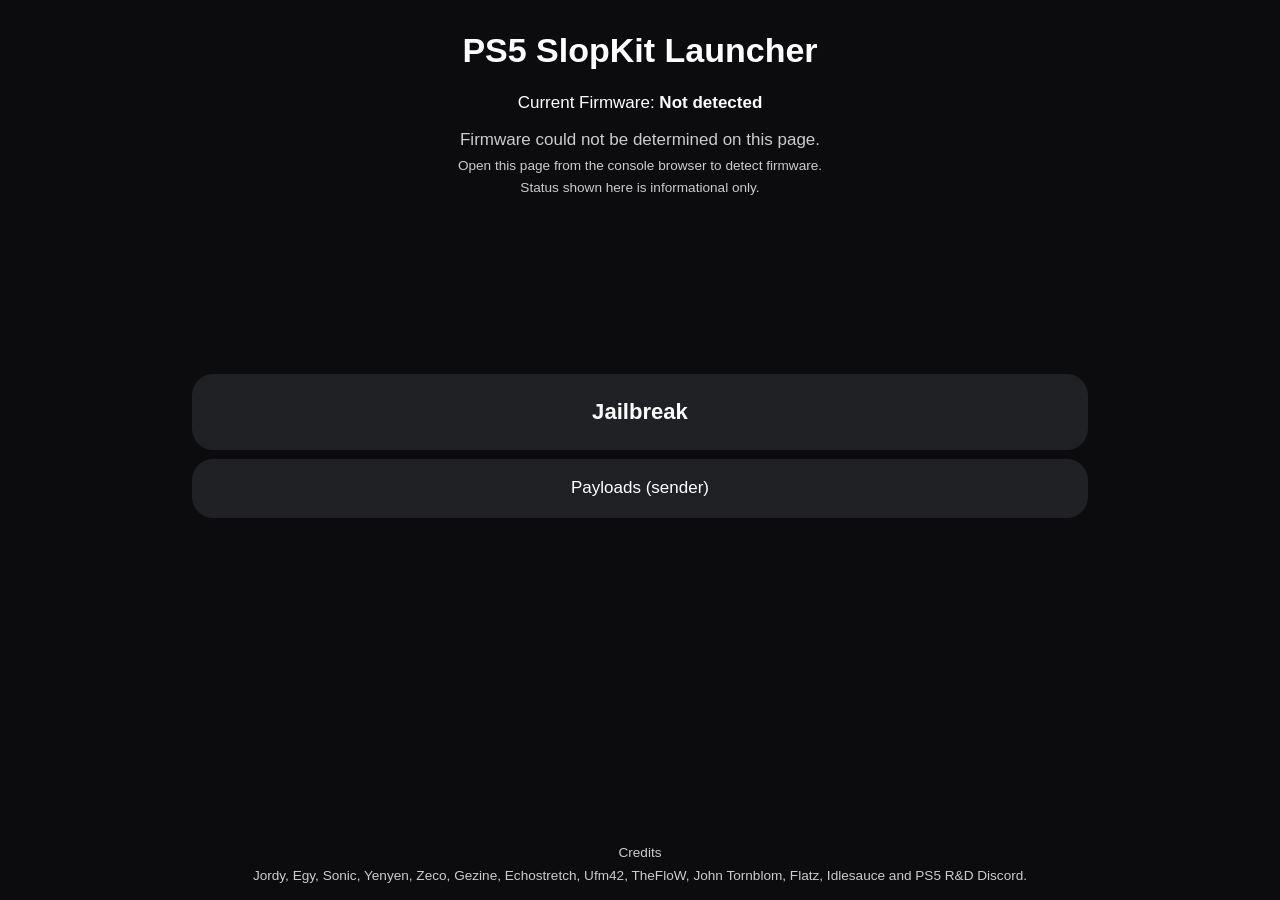
<file: index.html>
<!DOCTYPE html>
<html lang="en">
<head>
  <meta charset="utf-8">
  <meta name="viewport" content="width=device-width, initial-scale=1">
  <title>PS5 SlopKit Launcher</title>
  <link rel="stylesheet" href="main.css?v=final">
</head>
<body>
  <div class="p-2">
    <h1 class="text-center">PS5 SlopKit Launcher</h1>
    <p class="text-center" id="top-bar-text">Current Firmware: <span class="fw-bold" id="current-fw">Unknown</span></p>
    <p class="text-center firmware-note" id="fw-compat-note" aria-live="polite">Detecting compatibility…</p>
    <p class="text-center text-secondary" id="fw-prereq-note">Use this page directly on the console browser for the best results.</p>
    <p class="text-center text-secondary" id="fw-support-matrix"></p>
  </div>

  <div id="main-content">
    <div id="pre-jb-view" class="selected">
      <a tabindex="0" class="btn fw-bold" id="run-jb"
         href="slopkit/poops.html?go=1&amp;auto=1&amp;production=1&amp;trigger=netcontrol&amp;attempts=8&amp;only=ps0_preflight,ps1_prepare,ps3_stage0,ps4_validate,ps5_stage1,ps6_stage2,ps8_stage3,ps9_stage4,ps10_stage5&amp;log=debug&amp;payload=1&amp;v=final">Jailbreak</a>
      <a tabindex="0" class="btn btn-secondary" id="run-sender"
         href="slopkit/poops.html?go=1&amp;auto=1&amp;production=1&amp;trigger=netcontrol&amp;attempts=8&amp;only=ps0_preflight,ps1_prepare,ps3_stage0,ps4_validate,ps5_stage1,ps6_stage2,ps8_stage3,ps9_stage4,ps10_stage5&amp;log=debug&amp;payload=1&amp;reuse=1&amp;v=final">Payloads (sender)</a>
    </div>
  </div>

  <div class="position-relative text-center p-2 mb-2">
    <p class="text-secondary">Credits</p>
    <p class="text-secondary mt-2">Jordy, Egy, Sonic, Yenyen, Zeco, Gezine, Echostretch, Ufm42, TheFloW, John Tornblom, Flatz, Idlesauce and PS5 R&amp;D Discord.</p>
  </div>

  <script>
    try {
      var compatibilityNote = document.getElementById("fw-compat-note");
      var prerequisiteNote = document.getElementById("fw-prereq-note");
      var supportMatrix = document.getElementById("fw-support-matrix");
      var firmwareMatch = /PlayStation 5\/(\d+\.\d+)/.exec(navigator.userAgent);
      var firmware = firmwareMatch ? firmwareMatch[1] : "";
      document.getElementById("current-fw").textContent = firmware || "Not detected";
      if (supportMatrix) {
        supportMatrix.textContent = "Status shown here is informational only.";
      }
      if (compatibilityNote && prerequisiteNote) {
        compatibilityNote.className = "text-center firmware-note";
        if (firmware) {
          compatibilityNote.textContent = "Detected firmware " + firmware + ".";
          prerequisiteNote.textContent = "Status information is available on this page.";
        } else {
          compatibilityNote.textContent = "Firmware could not be determined on this page.";
          prerequisiteNote.textContent = "Open this page from the console browser to detect firmware.";
        }
      }
    } catch (e) { }
  </script>
</body>
</html>
</file>
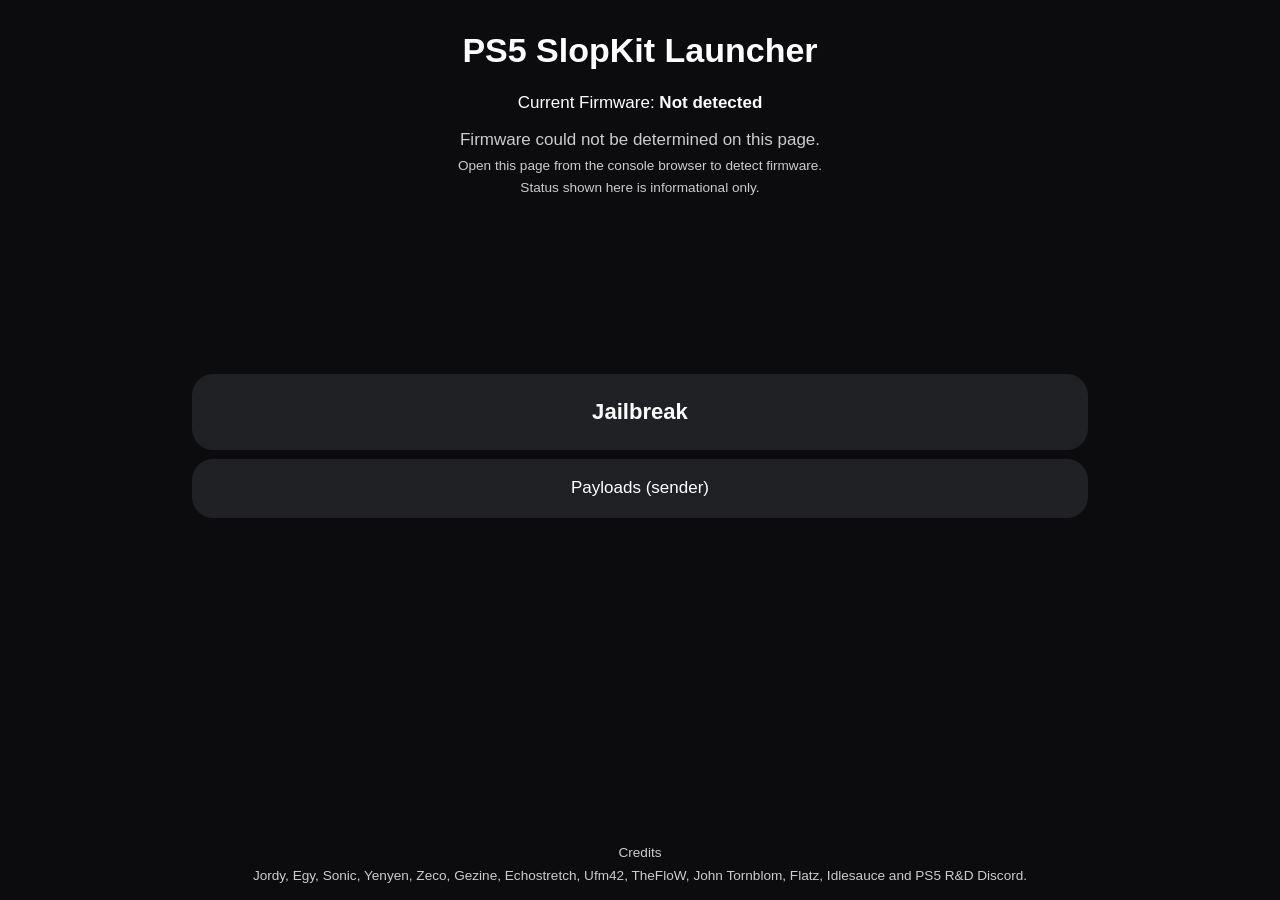
<file: document/en/ps5/index.html>
<!doctype html>
<html lang="en">
<head>
<meta charset="utf-8">
<meta name="viewport" content="width=device-width, initial-scale=1">
<title>SlopKit PS5 redirect</title>
<meta http-equiv="refresh" content="0; url=../../../index.html">
<style>html,body{margin:0;height:100%;background:#0b0d10}</style>
<script>
location.replace("../../../index.html");
</script>
</head>
<body>
<noscript><p><a href="../../../index.html">Continue to the SlopKit homepage</a></p></noscript>
</body>
</html>
</file>
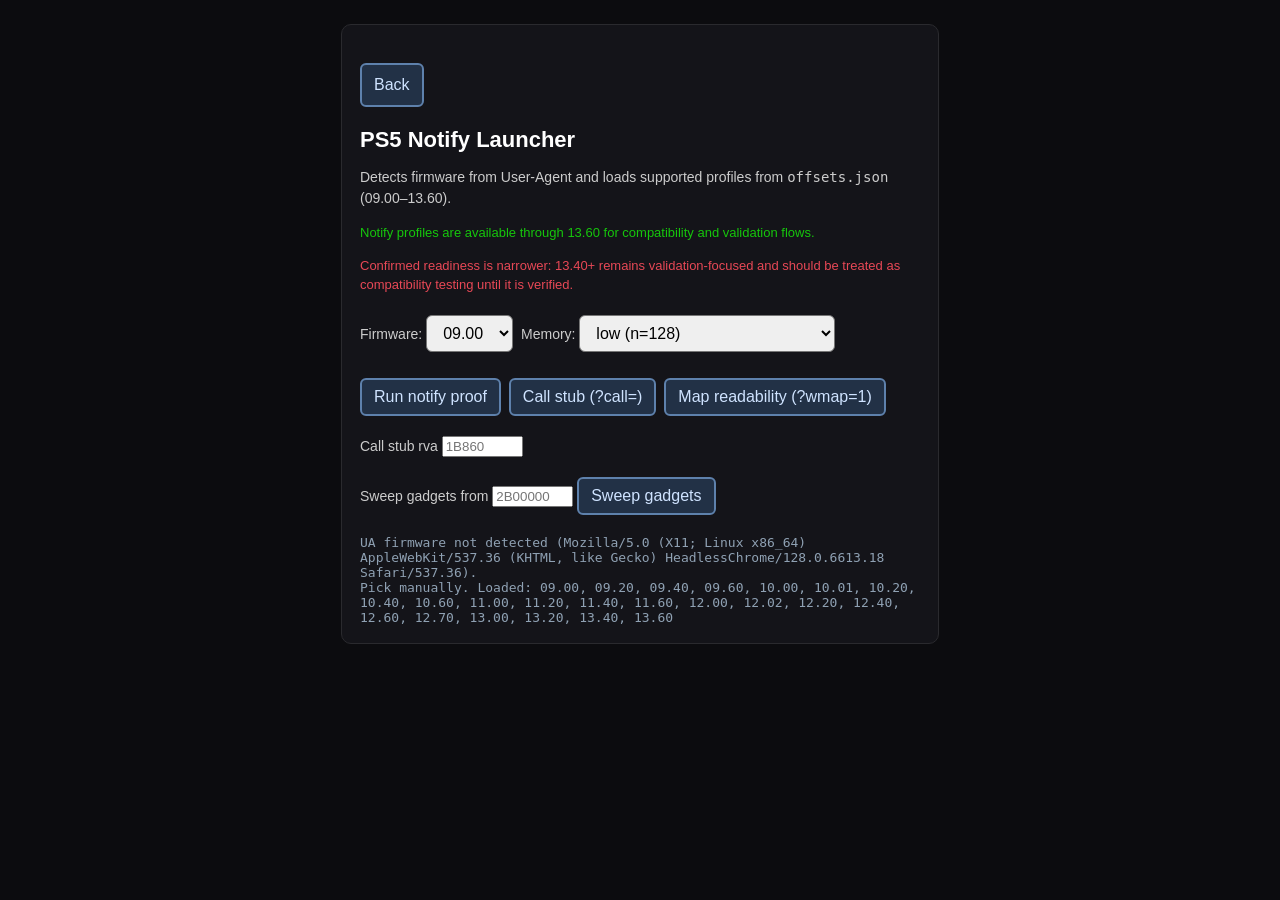
<file: notify-launcher.html>
<!DOCTYPE html>
<html>
<head>
<meta charset="utf-8">
<meta name="viewport" content="width=device-width, initial-scale=1">
<title>PS5 Notify Launcher</title>
<style>
html,body{margin:0;min-height:100%;background:#0c0c0f;color:#ccc;font-family:Arial,sans-serif}
body{display:flex;flex-direction:column;align-items:center;padding:24px 12px}
#box{max-width:560px;width:100%;background:#141419;border:1px solid #2a2a2e;border-radius:10px;padding:18px}
h1{font-size:22px;color:#fff;margin:0 0 8px}
p{font-size:14px;line-height:1.5}
select,button,.linkbtn{font-size:16px;padding:8px 12px;margin:6px 4px 6px 0;border-radius:6px}
button,.linkbtn{background:#223146;color:#cfe3ff;border:2px solid #5e81ac;cursor:pointer;text-decoration:none;display:inline-block}
button:disabled{opacity:0.4;cursor:default}
#status{font-family:Consolas,monospace;font-size:13px;color:#8fa1b3;white-space:pre-wrap}
.note{font-size:13px;color:#e74856}
.done{font-size:13px;color:#16c60c}
</style>
</head>
<body>
<div id="box">
<p><a class="linkbtn" href="index.html">Back</a></p>
<h1>PS5 Notify Launcher</h1>
<p>Detects firmware from User-Agent and loads supported profiles from <code>offsets.json</code> (09.00&ndash;13.60).</p>
<p class="done" id="notify-availability"></p>
<p class="note" id="notify-readiness"></p>
<p>Firmware: <select id="fw"></select>
<label>Memory: <select id="mem"><option value="512">normal (n=512)</option><option value="128" selected>low (n=128)</option><option value="64">ultra-low (n=64)</option><option value="emergency">emergency (n=32, full carrier)</option></select></label></p>
<p><button id="go" disabled>Run notify proof</button>
<button id="call" disabled>Call stub (?call=)</button>
<button id="wmap" disabled>Map readability (?wmap=1)</button></p>
<p><label>Call stub rva <input id="callrva" size="8" placeholder="1B860"></label></p>
<p><label>Sweep gadgets from <input id="wsweep" size="8" placeholder="2B00000"></label>
<button id="sweep" disabled>Sweep gadgets</button></p>
<div id="status">loading offsets.json&hellip;</div>
</div>
<script src="compatibility.js"></script>
<script>
"use strict";
const compat = window.SlopkitCompatibility;
const statusEl = document.getElementById("status");
const fwEl = document.getElementById("fw");
const goEl = document.getElementById("go");
const callEl = document.getElementById("call");
const callrvaEl = document.getElementById("callrva");
const wmapEl = document.getElementById("wmap");
const sweepEl = document.getElementById("sweep");
const wsweepEl = document.getElementById("wsweep");
const memEl = document.getElementById("mem");
const notifyAvailabilityEl = document.getElementById("notify-availability");
const notifyReadinessEl = document.getElementById("notify-readiness");
const OFFSETS_VERSION = "20260916";
let DATA = null;

function normFw(s) {
  const m = /^(\d+)\.(\d+)$/.exec(String(s).trim());
  if (!m) return String(s).trim();
  return m[1].padStart(2, "0") + "." + m[2];
}
function detectFw() {
  const m = /PlayStation 5\/(\d+\.\d+)/.exec(navigator.userAgent);
  return m ? normFw(m[1]) : null;
}
function setStatus(t) { statusEl.textContent = t; }

if (notifyAvailabilityEl) {
  notifyAvailabilityEl.textContent = compat.texts.notifyAvailability;
}
if (notifyReadinessEl) {
  notifyReadinessEl.textContent = compat.texts.notifyReadiness;
}

async function load() {
  try {
    const r = await fetch("offsets.json?v=" + OFFSETS_VERSION, { cache: "no-store" });
    if (!r.ok) throw new Error("HTTP " + r.status);
    DATA = await r.json();
  } catch (e) {
    setStatus("offsets.json load failed: " + (e.message || e));
    return;
  }
  const keys = Object.keys(DATA).sort();
  fwEl.innerHTML = "";
  for (const k of keys) {
    const o = document.createElement("option");
    o.value = k; o.textContent = k;
    fwEl.appendChild(o);
  }
  const det = detectFw();
  if (det && DATA[det]) {
    fwEl.value = det;
    setStatus("detected FW " + det + " (" + navigator.userAgent + ")\n" + keys.length + " profiles loaded.");
  } else {
    setStatus("UA firmware not detected (" + navigator.userAgent + ").\nPick manually. Loaded: " + keys.join(", "));
  }
  goEl.disabled = false;
  callEl.disabled = false;
  wmapEl.disabled = false;
  sweepEl.disabled = false;
}

function buildQuery(scan) {
  const fw = fwEl.value;
  const e = DATA && DATA[fw];
  if (!e) { setStatus("no entry for " + fw); return null; }
  const q = new URLSearchParams();
  q.set("go", "1");
  q.set("auto", "1");
  q.set("fw", fw);
  q.set("hc", (e.hc || []).join(","));
  q.set("notify", e.nt);
  q.set("gd", e.gd);
  q.set("gps", e.gps);
  q.set("gpe", e.gpe);
  q.set("cls", e.cls);
  q.set("cle", e.cle);
  q.set("ers", e.ers);
  q.set("ere", e.ere);
  if (scan) { q.set("scan", "1"); q.set("lines", "400"); }
  if (memEl) {
    if (memEl.value === "emergency") { q.set("n", "32"); }
    else if (memEl.value !== "512") { q.set("n", memEl.value); }
  }
  return q;
}

goEl.addEventListener("click", () => {
  const q = buildQuery(false);
  if (q) location.href = "notify.html?" + q.toString();
});

callEl.addEventListener("click", () => {
  const q = buildQuery(false);
  if (!q) return;
  const r = (callrvaEl.value || "1B860").trim().replace(/^0x/i, "");
  q.set("call", r);
  q.set("lines", "400");
  location.href = "notify.html?" + q.toString();
});

wmapEl.addEventListener("click", () => {
  const q = buildQuery(true);
  if (!q) return;
  q.set("wmap", "1");
  location.href = "notify.html?" + q.toString();
});

sweepEl.addEventListener("click", () => {
  const q = buildQuery(true);
  if (!q) return;
  q.set("notaska", "1");
  q.set("scanmb", "8");
  const s = (wsweepEl.value || "2B00000").trim().replace(/^0x/i, "");
  q.set("wstart", "0x" + s);
  location.href = "notify.html?" + q.toString();
});

load();
</script>
</body>
</html>
</file>
<file: main.css>
:root {
  --text-color-primary: #fff;
  --text-color-secondary: #ccc;
  --text-color-tertiary: #999;
  --background-color-primary: #0c0c0f;
  --surface-color-primary: #202125;
  --surface-color-secondary: #15161a;
  --surface-color-hover: #a2a2a6;
  --text-color-primary-hover: #202020;
  --text-color-secondary-hover: #444;
  font-size: 17px;
}

body {
  user-select: none;
  -webkit-user-select: none;
  background-color: var(--background-color-primary);
  color: var(--text-color-primary);
  font-family: Arial, sans-serif;
  display: grid;
  grid-template-rows: auto 1fr auto;
  height: 100vh;
  padding: 0;
  margin: 0;
  overflow-x: hidden;
  overflow-y: auto;
  box-sizing: border-box;
}

a { color: var(--text-color-secondary); }
a:active { border: none; }
a:focus-visible {
  outline: .15rem solid #8fbcff;
  outline-offset: .2rem;
}

.btn {
  padding: 1rem 2rem;
  text-align: center;
  text-decoration: none;
  display: inline-block;
  margin: .2rem;
  cursor: pointer;
  line-height: 2.5rem;
  min-width: 5rem;
  border-radius: 1.25rem;
  width: 50%;
  background-color: var(--surface-color-primary);
  border: none;
  color: var(--text-color-primary);
  font-size: 1.3rem;
  transition: background-color .25s ease;
  box-sizing: border-box;
}

.btn:hover, .btn:focus {
  background-color: var(--surface-color-hover);
  color: var(--text-color-primary-hover);
}

.btn-secondary { padding: .5rem 2rem; font-size: 1rem; }
#main-content { position: relative; box-sizing: border-box; }
#main-content > div {
  position: absolute;
  top: 0;
  left: 0;
  width: 100%;
  height: 100%;
  opacity: 0;
  pointer-events: none;
  transition: opacity .3s ease-in-out;
  box-sizing: border-box;
  display: flex;
}

#pre-jb-view {
  display: block !important;
  padding-top: 18vh;
  text-align: center;
}

#pre-jb-view .btn {
  display: block;
  width: 70%;
  max-width: none;
  margin: .5rem auto;
}
#fw-compat-note,
#fw-prereq-note,
#fw-support-matrix {
  max-width: 70%;
  margin: .4rem auto 0;
  white-space: normal;
  overflow: visible;
}
.firmware-note {
  min-height: 1.25rem;
  color: var(--text-color-secondary);
}

.selected { opacity: 1 !important; pointer-events: auto !important; }
.position-relative { position: relative; }
.text-center { text-align: center; }
.fw-bold { font-weight: 800; }
.text-secondary {
  color: var(--text-color-secondary);
  margin: 0;
  padding: 0;
  text-overflow: ellipsis;
  overflow: hidden;
  white-space: nowrap;
  font-size: .8rem;
}
.p-2 { padding: .5rem !important; }
.mt-2 { margin-top: .5rem !important; }
.mb-2 { margin-bottom: .5rem !important; }

@media (max-width: 720px) {
  #pre-jb-view {
    padding-top: 10vh;
  }

  #pre-jb-view .btn,
  #fw-compat-note,
  #fw-prereq-note,
  #fw-support-matrix {
    width: auto;
    max-width: none;
    margin-left: 1rem;
    margin-right: 1rem;
  }
}
</file>
